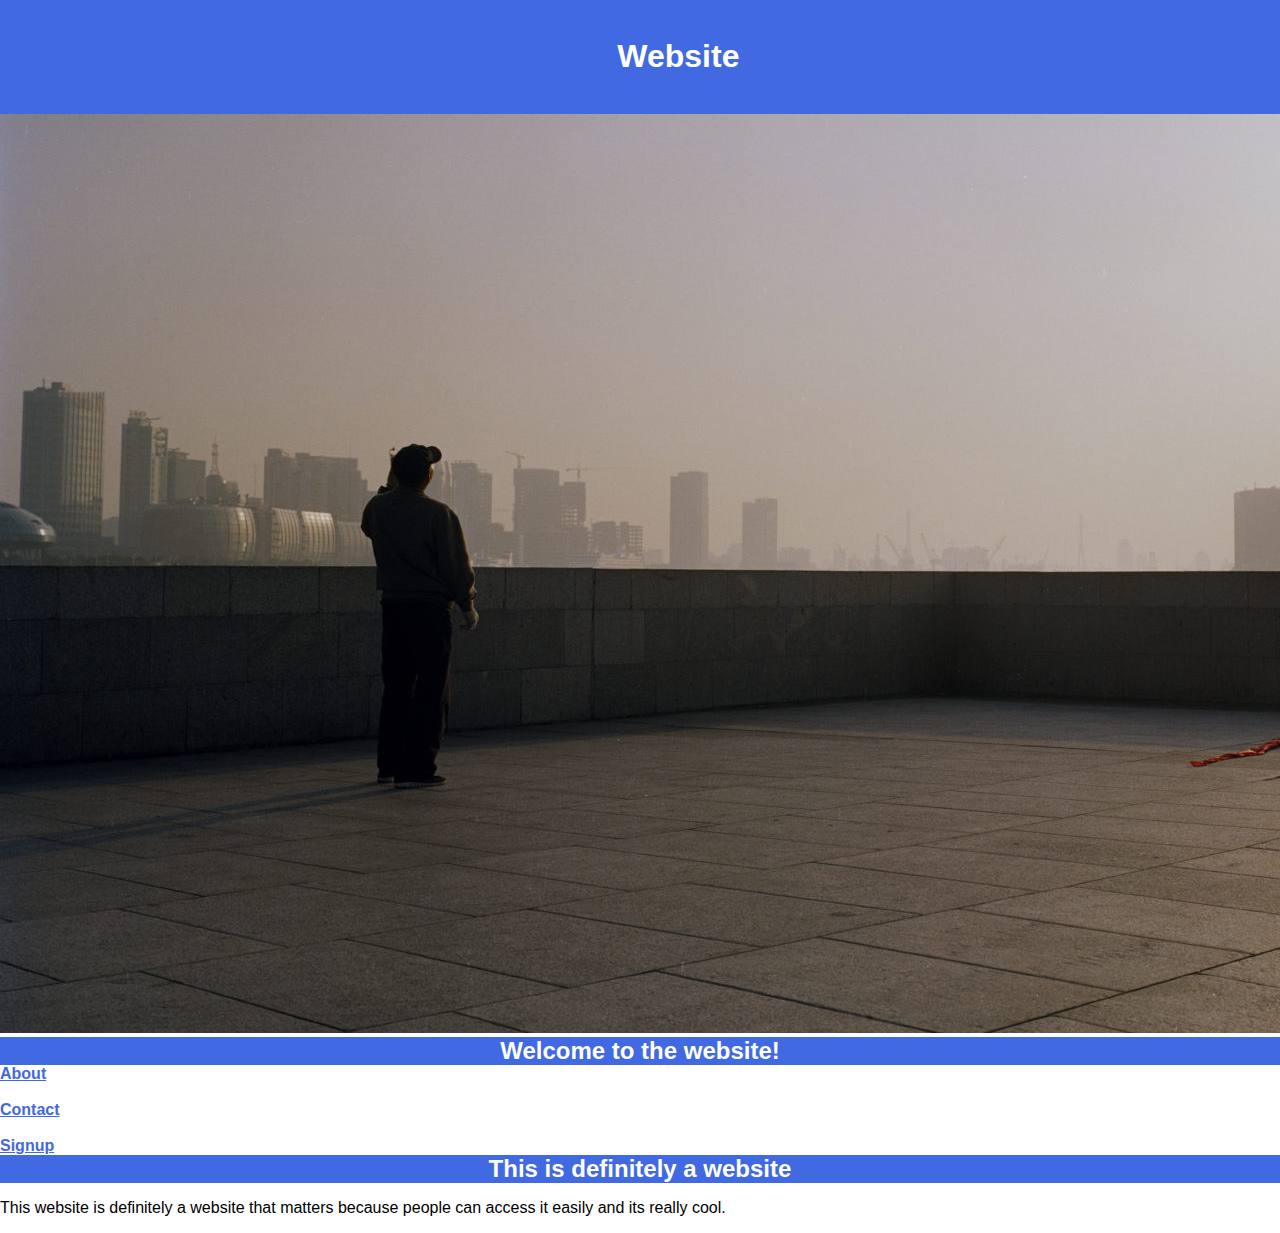
<file: Website/index.html>
<!DOCTYPE html>
<html>
<head>
    <meta name="viewport" content="width=device-width, initial-scale-1.0">
    <link rel="stylesheet" href="styles.css">
    <title>Website</title>
</head>
<body>

    <header>
        <h1>Website</h1>
    </header>
    <section class="banner"></section>
    <img src="img/c20-1920x919.jpg" alt="Banner">
    <div class=Welcome>
        <h2>Welcome to the website!</h2>
    </div>
    </section>
    <nav class="main nav">
        <ul>
            <li><a href="about.html" class="about">About</a></li><br>
            <li><a href="Contact.html" class="contact">Contact</a></li><br>
            <li><a href="signup.html" class="signup">Signup</a></li>
        </ul>
    </nav>
    <main>
        <article>
            <h2>This is definitely a website</h2>
            <p>This website is definitely a website that matters because people can access it easily and its really cool.</p>
        </article>
    </main>  

</body>
</html>
</file>
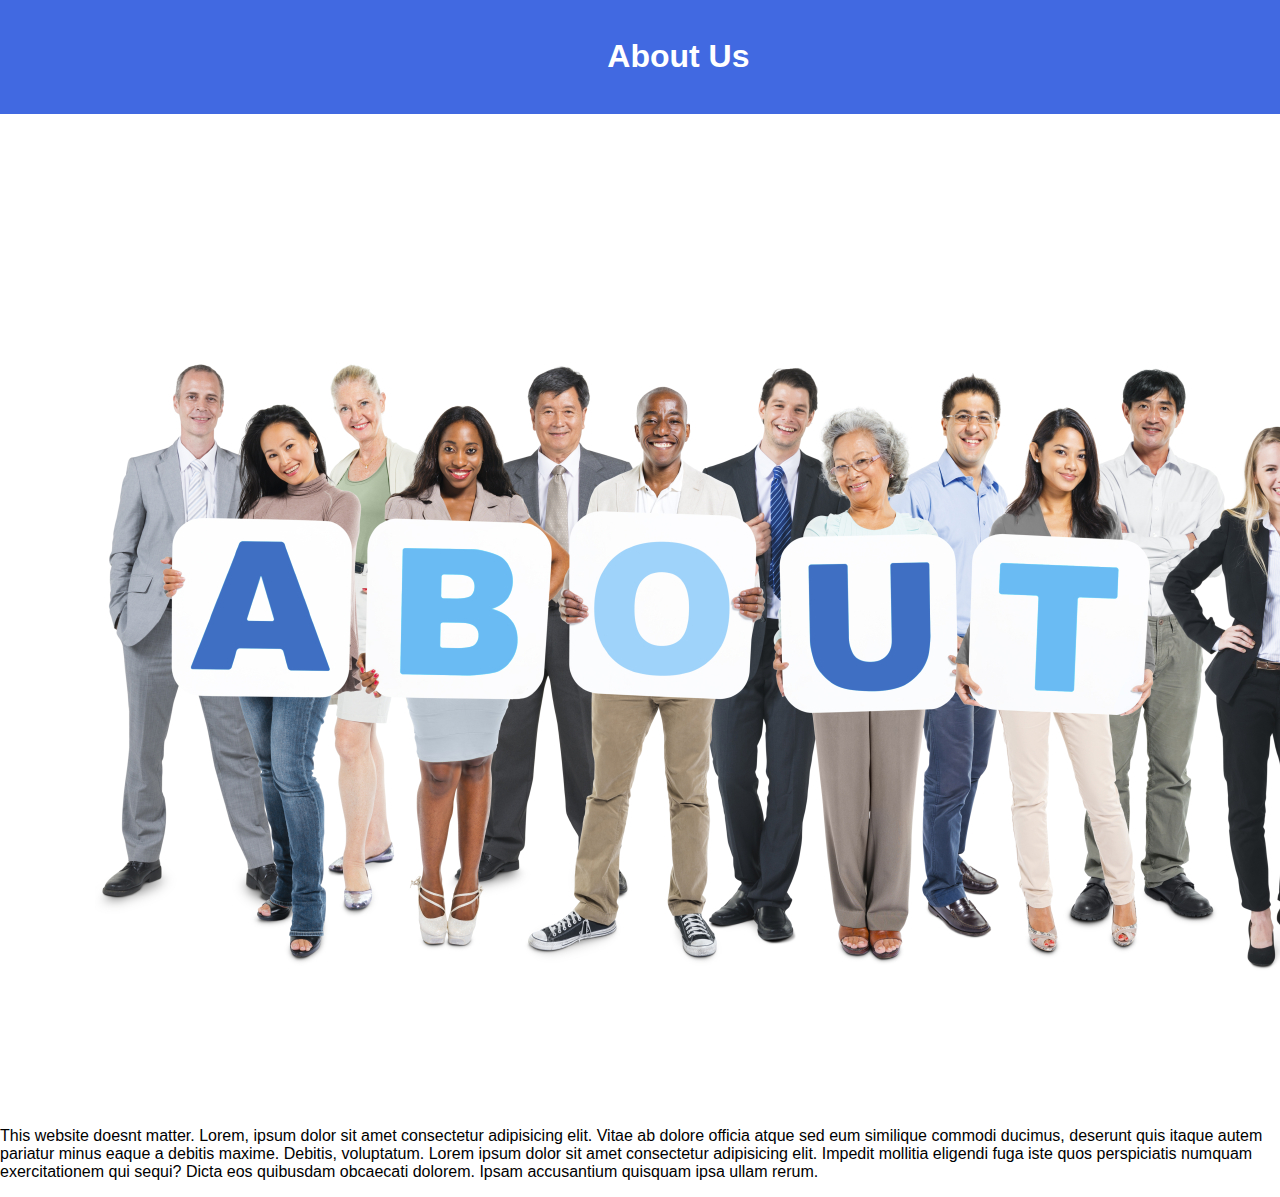
<file: Website/about.html>
<!DOCTYPE html>
<html>
<head>
    <meta name="viewport" content="width=device-width, initial-scale-1.0">
    <link rel="stylesheet" href="styles.css">
    <title>About</title>
</head> 
<body>
    <h1 class="AboutHeader">About Us</h1>
    <section class=about></section>
    <img src="img/about.jpg" alt="about">
    <header>
      
        <p>This website doesnt matter. Lorem, ipsum dolor sit amet consectetur adipisicing elit. Vitae ab dolore officia atque sed eum similique commodi ducimus, deserunt quis itaque autem pariatur minus eaque a debitis maxime. Debitis, voluptatum. Lorem ipsum dolor sit amet consectetur adipisicing elit. Impedit mollitia eligendi fuga iste quos perspiciatis numquam exercitationem qui sequi? Dicta eos quibusdam obcaecati dolorem. Ipsam accusantium quisquam ipsa ullam rerum.</p>
    </header>

</body>   
</html>
</file>
<file: Website/styles.css>
body, ul, li, h1, h2 a{
    margin:0;
    padding: 0;
    font-family: Arial;
}

h1{
    text-align: center;
    background-color: royalblue;
    padding: 1.2em;
    margin: 0px;
    color: white;
    position: sticky;
    width: 100%;
}

h2{
    text-align: center;
    background-color: royalblue;
    margin: 0px;
    width: 100%;
    color: white;
}

.about{
    color: royalblue;
    font-weight: bold;
}

.contact{
    color: royalblue;
    font-weight: bold;
}

.signup{
    color: royalblue;
    font-weight: bold;
}
</file>
